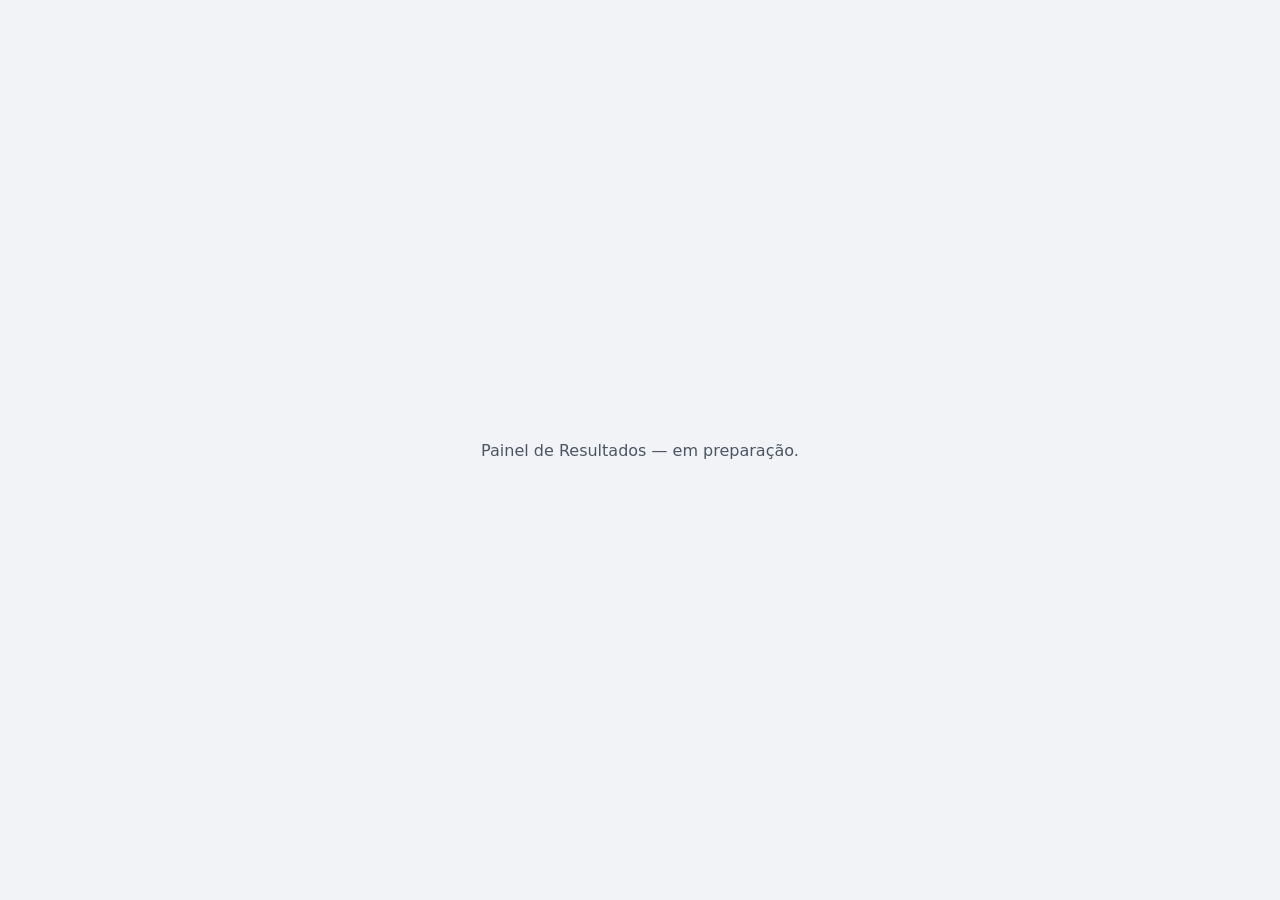
<file: BI_HTML/site_inicial/index.html>
<!doctype html>
<html lang="pt-BR"><head><meta charset="utf-8"><meta name="viewport" content="width=device-width, initial-scale=1">
<title>Painel de Resultados</title>
<style>body{margin:0;min-height:100vh;display:grid;place-items:center;font-family:system-ui,sans-serif;background:#F2F3F7;color:#4B5563}</style>
</head><body><p>Painel de Resultados — em preparação.</p></body></html>
</file>
